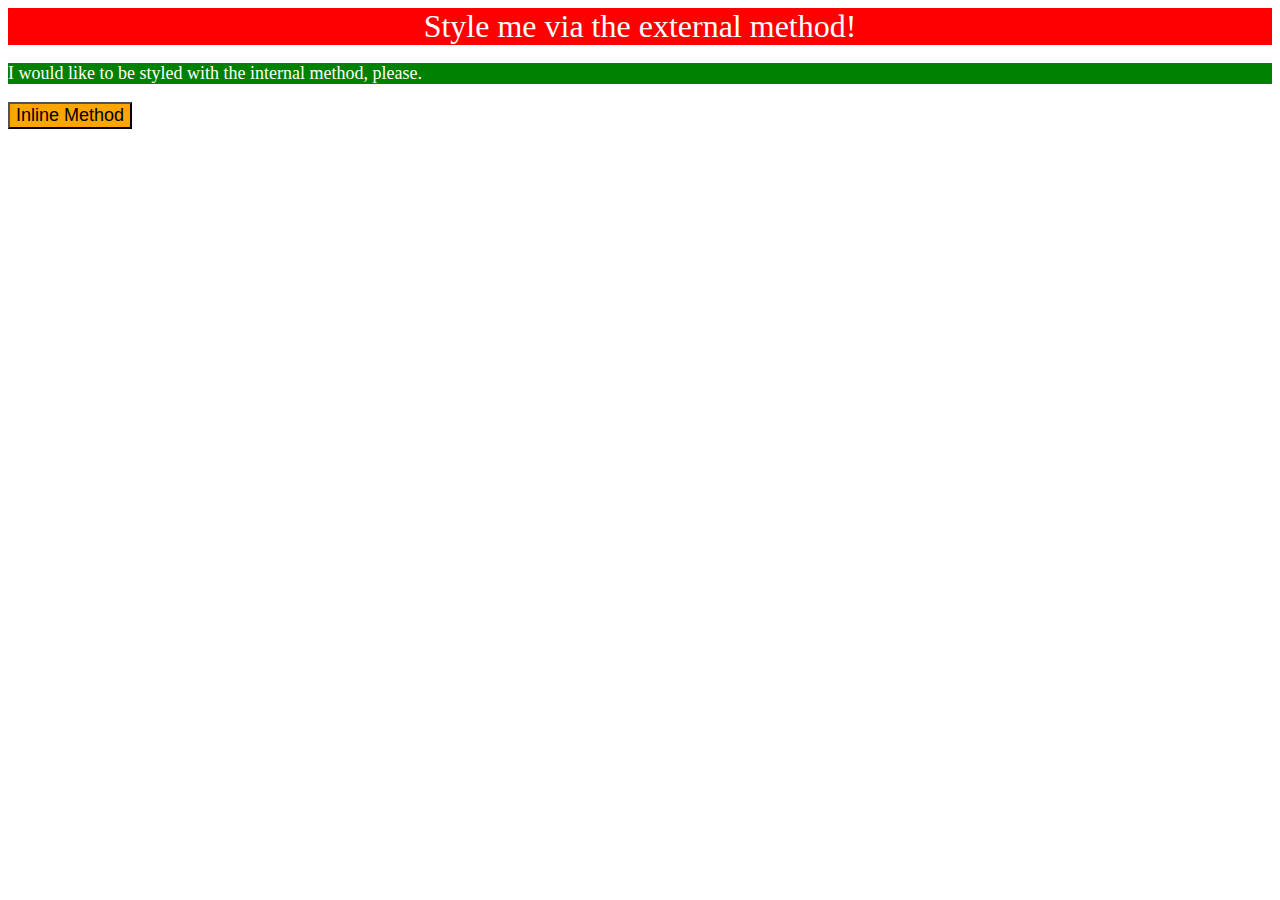
<file: foundations/intro-to-css/01-css-methods/index.html>
<!DOCTYPE html>
<html lang="en">
  <head>
    <meta charset="UTF-8">
    <meta http-equiv="X-UA-Compatible" content="IE=edge">
    <meta name="viewport" content="width=device-width, initial-scale=1.0">
    <title>Methods for Adding CSS</title>
    <link rel="stylesheet" href="styles.css">
    <style>
      p {
        background-color: green;
        color: white;
        font-size: 18px;
      }
    </style>
  </head>
  <body>
    <div>Style me via the external method!</div>
    <p>I would like to be styled with the internal method, please.</p>
    
      <button style="background-color: orange; font-size: 18px;">Inline Method</button>
  </body>
</html>
</file>
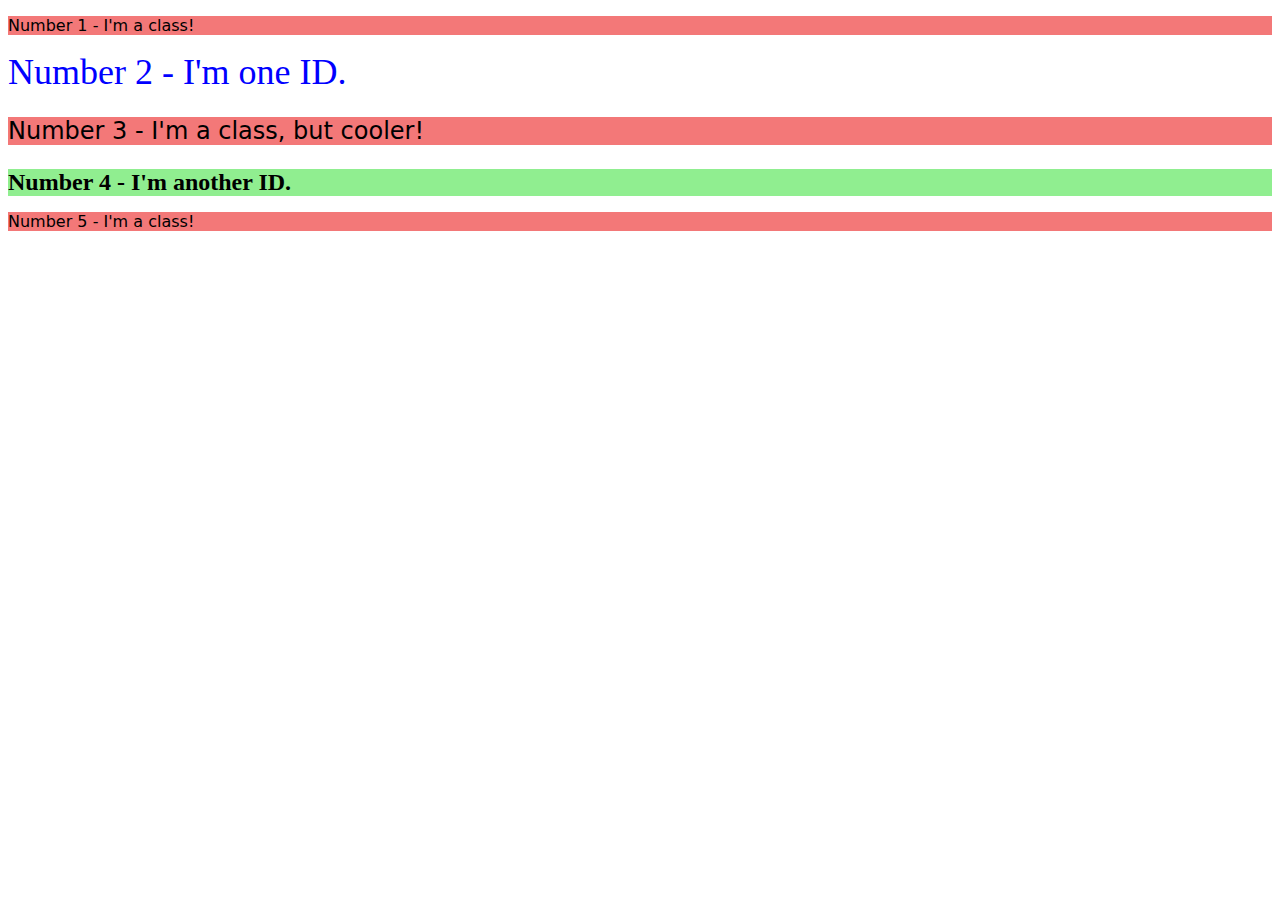
<file: foundations/intro-to-css/02-class-id-selectors/index.html>
<!DOCTYPE html>
<html lang="en">
  <head>
    <meta charset="UTF-8">
    <meta http-equiv="X-UA-Compatible" content="IE=edge">
    <meta name="viewport" content="width=device-width, initial-scale=1.0">
    <title>Class and ID Selectors</title>
    <link rel="stylesheet" href="style.css">
  </head>
  <body>
    <p class="light-red">Number 1 - I'm a class!</p>
    <div id="two">Number 2 - I'm one ID.</div>
    <p class="light-red" id="three">Number 3 - I'm a class, but cooler!</p>
    <div id="four">Number 4 - I'm another ID.</div>
    <p class="light-red">Number 5 - I'm a class!</p>
  </body>
</html>
</file>
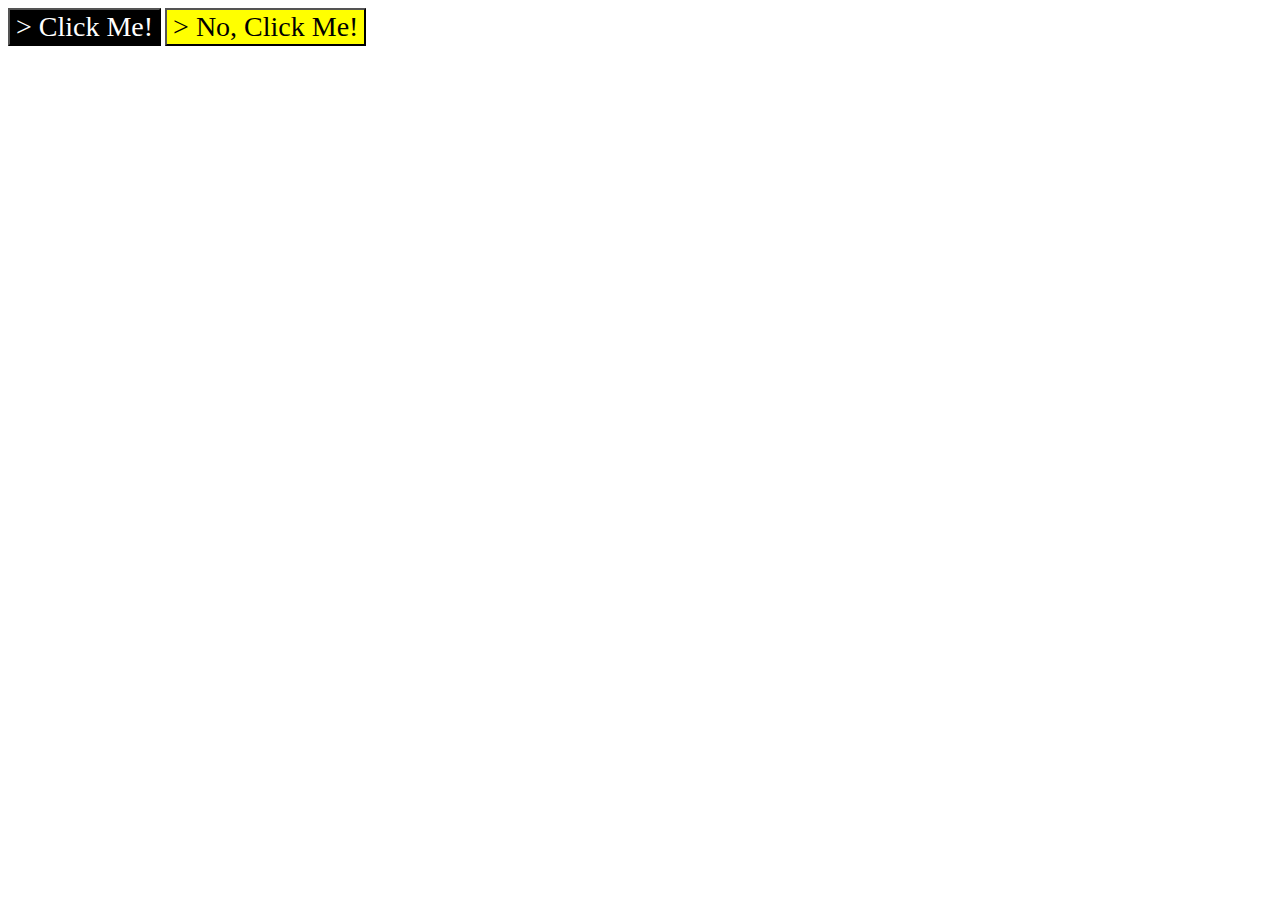
<file: foundations/intro-to-css/03-grouping-selectors/index.html>
<!DOCTYPE html>
<html lang="en">
  <head>
    <meta charset="UTF-8">
    <meta http-equiv="X-UA-Compatible" content="IE=edge">
    <meta name="viewport" content="width=device-width, initial-scale=1.0">
    <title>Grouping Selectors</title>
    <link rel="stylesheet" href="style.css">
  </head>
  <body>
      <button class="option-1">>
        Click Me!
      </button>
      <button class="option-2">>
        No, Click Me!
      </button>
  </body>
</html>
</file>
<file: foundations/intro-to-css/01-css-methods/styles.css>
div {
    color : white;
    background-color: red;
    font-size: 32px;
    text-align: center;
}
</file>
<file: foundations/intro-to-css/02-class-id-selectors/style.css>
.light-red {
    background-color: rgb(243, 120, 120);
    font-family: Verdana, DejaVu Sans, sans-serif;
}

#two {
    color: rgb(0, 0, 255);
    font-size: 36px;
}

#three, #four {
    font-size: 24px;
}

#four {
    background-color: lightgreen;
    font-weight: bold;
}
</file>
<file: foundations/intro-to-css/03-grouping-selectors/style.css>
.option-1 {
    background-color: hwb(0 0% 100%);
    color: #ffffff;
}

.option-2 {
    background-color: hsl(60, 100%, 50%);
}

.option-1, .option-2 {
    font-size: 28px;
    font-family: Helvatica, Times New Roman, sans-serif;
}
</file>
